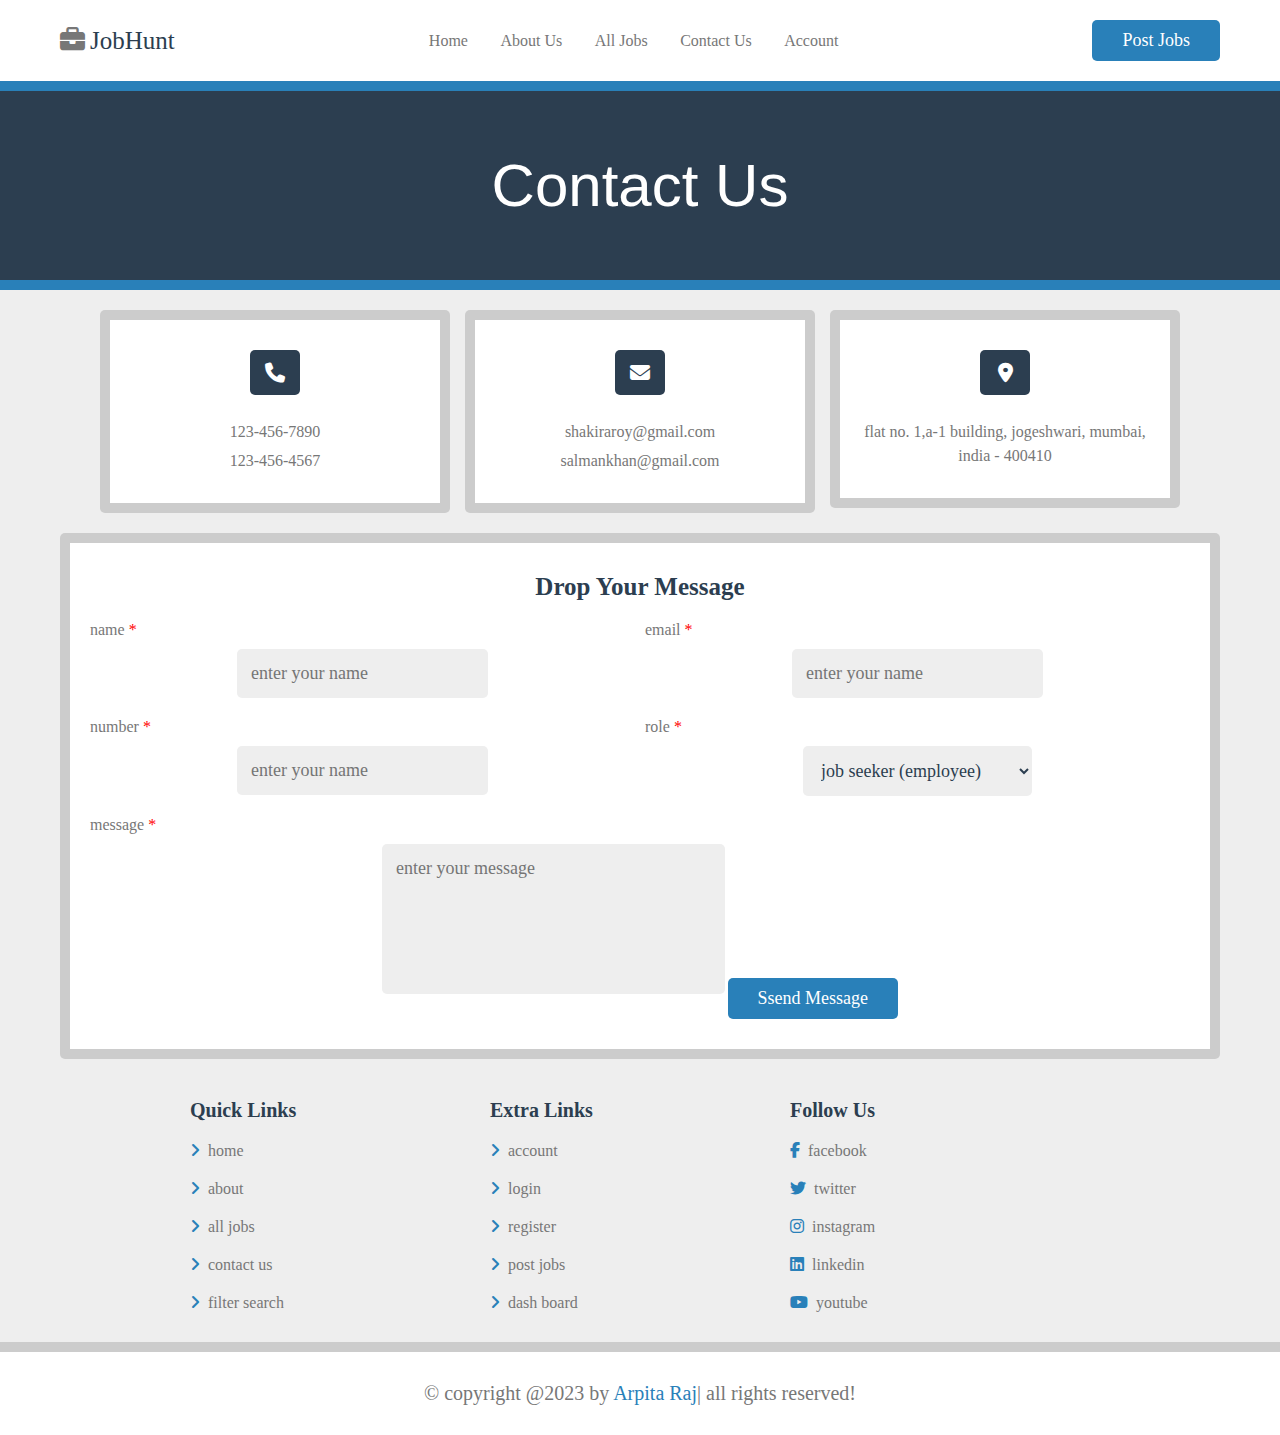
<file: contact.html>
<!DOCTYPE html>
<html lang="en">
<head>
    <meta charset="UTF-8">
    <meta name="viewport" content="width=device-width, initial-scale=1.0">
    <title>contact</title>
    <link rel="stylesheet" href="style.css">
</head>
<body>
    <header class="header">

        <!-- header -->
        <section class="flex">
            <div id="menu-btn" class="fas fa-bars-staggered"></div>

            <a href="index.html" class="logo"><i class="fas fa-briefcase"></i>JobHunt</a>

            <nav class="navbar">
                <a href="index.html">home</a>
                <a href="about.html">about us</a>
                <a href="jobs.html">all jobs</a>
                <a href="contact.html">contact us</a>
                <a href="login.html">account</a>
            </nav>

            <a href="#" class="btn" style="margin-top: 0;">post jobs</a>
        </section>
    </header>

    <!-- contact us section-->
    <div class="section-title">contact us</div>

    <section class="contact">
        <div class="box-container">

            <div class="box">
                <i class="fas fa-phone"></i>
                <a href="tel:1234567890">123-456-7890</a>
                <a href="tel:1112223333">123-456-4567</a>
            </div>

            <div class="box">
                <i class="fas fa-envelope"></i>
                <a href="mailto:shakiraroy@gmail.com">shakiraroy@gmail.com</a>
                <a href="mailto:salmankhan@gmail.com">salmankhan@gmail.com</a>
            </div>

            <div class="box">
                <i class="fas fa-map-marker-alt"></i>
                <a href="#">flat no. 1,a-1 building, jogeshwari, mumbai, india - 400410</a>
            </div>

             </div>

             <form action="" method="post">
                <h3>drop your message</h3>
                <div class="flex">
                     <div class="box">
                        <p>name <span>*</span></p>
                        <input type="text" name="name" required maxlength="20" placeholder="enter your name"
                       class ="input">
                     </div>

                     <div class="box">
                        <p>email <span>*</span></p>
                        <input type="email" name="email" required maxlength="50" placeholder="enter your name"
                       class ="input">
                     </div>

                     <div class="box">
                        <p>number <span>*</span></p>
                        <input type="text" name="number" required min="0" max="9999999999" maxlength="20" placeholder="enter your name"
                       class ="input">
                     </div>

                     <div class="box">
                        <p>role <span>*</span></p>
                        <select name="role" required class="input">
                            <option value="employee">job seeker (employee)</option>
                            <option value="employeer">job provider (employeer)</option>
                        </select>
                     </div>
                </div>

                <p>message <span>*</span></p>
                <textarea name="message" class="input" required maxlength="1000"
                placeholder="enter your message" cols="30" rows="10"></textarea>
                <input type="submit" value="ssend message" name="send" class="btn">
             </form>
    </section>
    



       <!-- footer -->
       <footer class="footer">
        <section class="grid">
            <div class="box">
                <h3>quick links</h3>
                <a href="home.html"><i class="fas fa-angle-right"></i>home</a>
                <a href="about.html"><i class="fas fa-angle-right"></i>about</a>
                <a href="jobs.html"><i class="fas fa-angle-right"></i>all jobs</a>
                <a href="contact.html"><i class="fas fa-angle-right"></i>contact us</a>
                <a href="#"><i class="fas fa-angle-right"></i>filter search</a>
            </div>

            <div class="box">
                <h3>extra links</h3>
                <a href="#"><i class="fas fa-angle-right"></i>account</a>
                <a href="login.html"><i class="fas fa-angle-right"></i>login</a>
                <a href="register.html"><i class="fas fa-angle-right"></i>register</a>
                <a href="#"><i class="fas fa-angle-right"></i>post jobs</a>
                <a href="#"><i class="fas fa-angle-right"></i>dash board</a>
            </div>


            <div class="box">
                <h3>follow us</h3>
                <a href="#"><i class="fab fa-facebook-f"></i>facebook</a>
                <a href="#"><i class="fab fa-twitter"></i>twitter</a>
                <a href="#"><i class="fab fa-instagram"></i>instagram</a>
                <a href="#"><i class="fab fa-linkedin"></i>linkedin</a>
                <a href="#"><i class="fab fa-youtube"></i>youtube</a>
            </div>
        </section>

        <div class="credit">&copy; copyright @2023 by <span>arpita raj</span>| all rights reserved! </div>

    </footer>
</body>
</html>
</file>
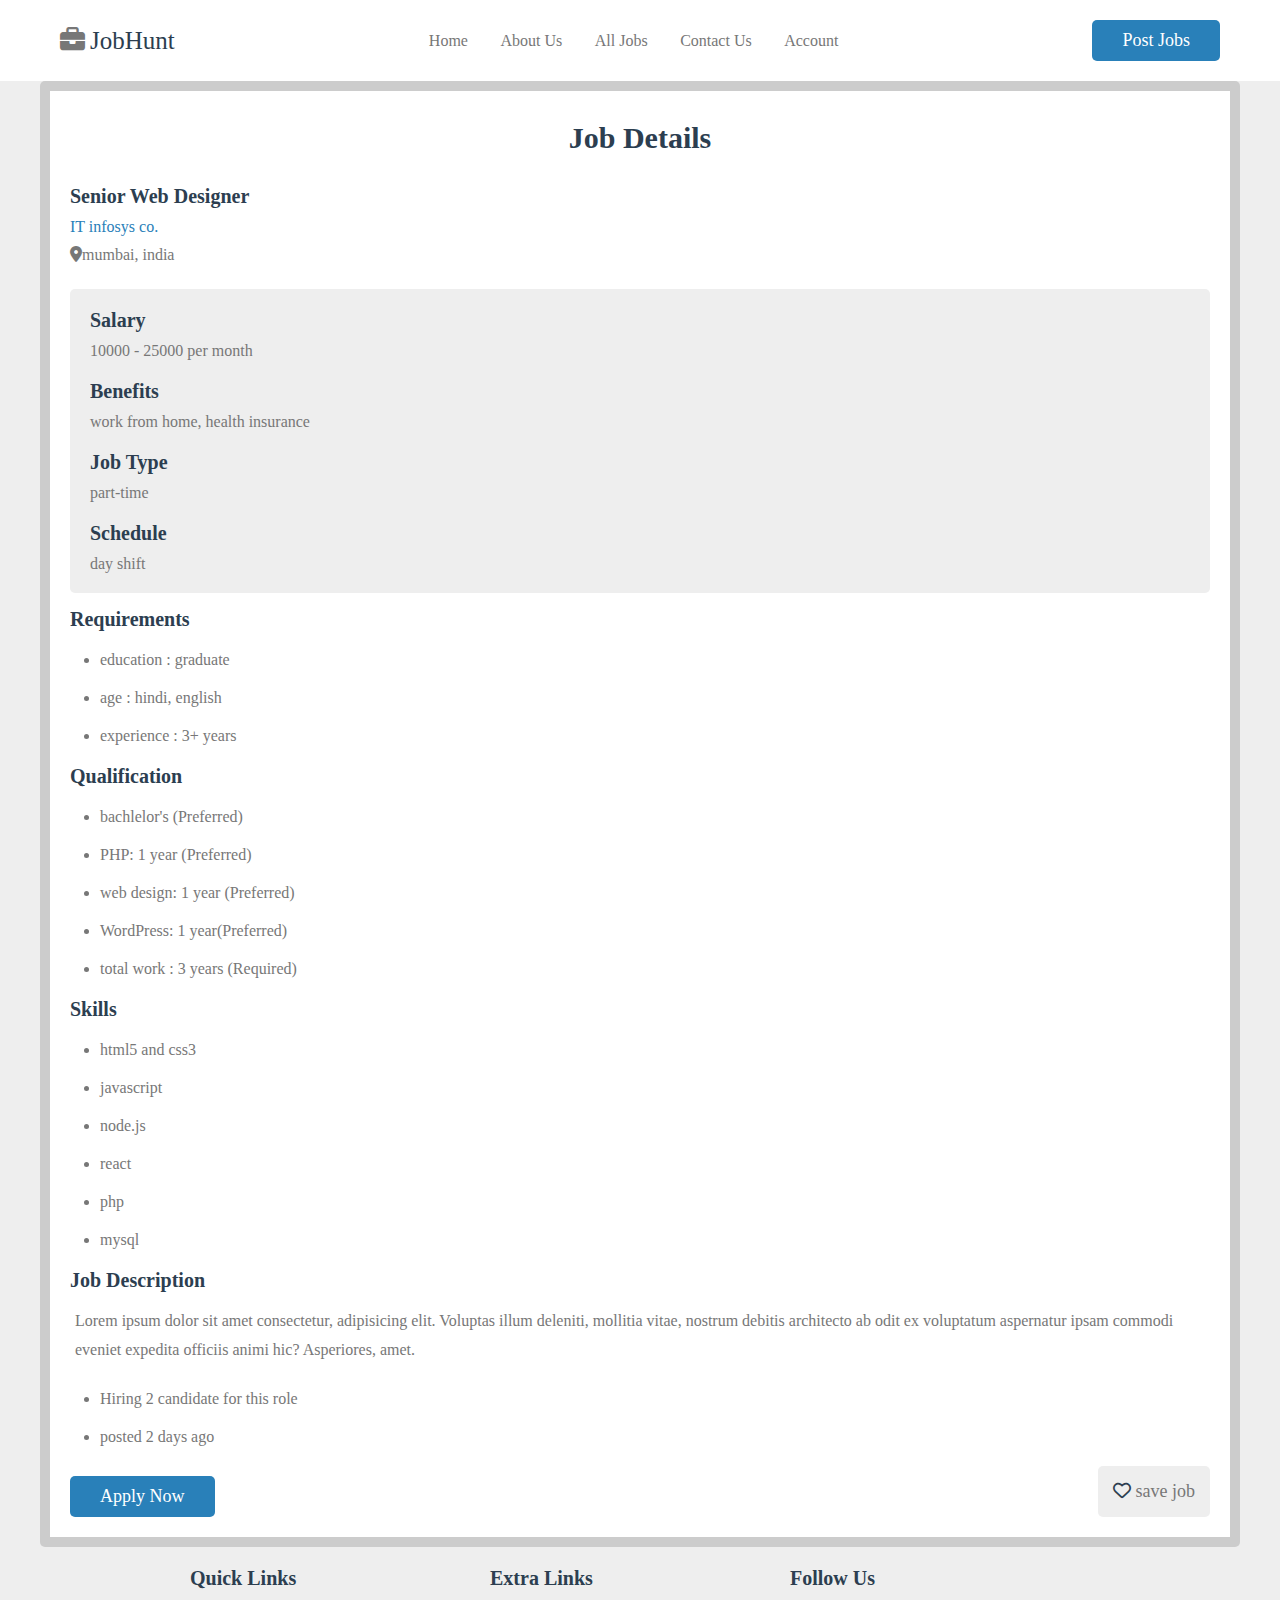
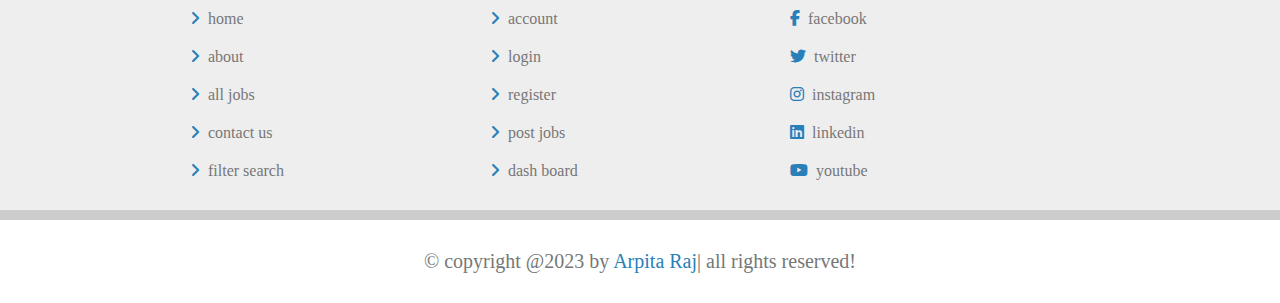
<file: view_job.html>
<!DOCTYPE html>
<html lang="en">

<head>
    <meta charset="UTF-8">
    <meta name="viewport" content="width=device-width, initial-scale=1.0">
    <title>Document</title>
    <link rel="stylesheet" href="style.css">
</head>

<body>
    <header class="header">

        <!-- header -->
        <section class="flex">
            <div id="menu-btn" class="fas fa-bars-staggered"></div>

            <a href="index.html" class="logo"><i class="fas fa-briefcase"></i>JobHunt</a>

            <nav class="navbar">
                <a href="index.html">home</a>
                <a href="about.html">about us</a>
                <a href="jobs.html">all jobs</a>
                <a href="contact.html">contact us</a>
                <a href="login.html">account</a>
            </nav>

            <a href="#" class="btn" style="margin-top: 0;">post jobs</a>
        </section>
    </header>

    <!-- view job section -->

    <section class="job-details">
        <h1 class="heading">job details</h1>

        <div class="details">
            <div class="job-info">
                <h3>senior web designer</h3>
                <a href="view_company.html">IT infosys co.</a>
                <p><i class="fas fa-map-marker-alt"></i>mumbai, india</p>
            </div>
            <div class="basic-details">
                <h3>salary</h3>
                <p>10000 - 25000 per month</p>
                <h3>benefits</h3>
                <p>work from home, health insurance</p>
                <h3>job type</h3>
                <p>part-time</p>
                <h3>schedule</h3>
                <p>day shift</p>
            </div>

            <ul>
                <h3>requirements</h3>
                <li>education : <span>graduate</span></li>
                <li>age : <span>hindi, english</span></li>
                <li>experience : <span>3+ years</span></li>
            </ul>

            <ul>
                <h3>qualification</h3>
                <li>bachlelor's (Preferred)</li>
                <li>PHP: 1 year (Preferred)</li>
                <li>web design: 1 year (Preferred)</li>
                <li>WordPress: 1 year(Preferred)</li>
                <li>total work : 3 years (Required)</li>
            </ul>

            <h3>skills</h3>
            <ul>
                <li>html5 and css3</li>
                <li>javascript</li>
                <li>node.js</li>
                <li>react</li>
                <li>php</li>
                <li>mysql</li>
            </ul>

            <div class="description">
                <h3>job description</h3>
                <p>Lorem ipsum dolor sit amet consectetur, adipisicing elit. Voluptas illum deleniti, mollitia vitae,
                    nostrum debitis architecto ab odit ex voluptatum aspernatur ipsam commodi eveniet expedita officiis
                    animi hic? Asperiores, amet.</p>
                <ul>
                    <li>Hiring 2 candidate for this role</li>
                    <li>posted 2 days ago</li>
                </ul>
            </div>
            <form accept="" method="post" class="flex-btn">
                <input type="submit" value="apply now" name="apply" class="btn">
                <button type="submit" class="save"><i class="far fa-heart"></i><span>save job</span></button>
            </form>
        </div>
    </section>








    <!-- footer -->
    <footer class="footer">
        <section class="grid">
            <div class="box">
                <h3>quick links</h3>
                <a href="home.html"><i class="fas fa-angle-right"></i>home</a>
                <a href="about.html"><i class="fas fa-angle-right"></i>about</a>
                <a href="jobs.html"><i class="fas fa-angle-right"></i>all jobs</a>
                <a href="contact.html"><i class="fas fa-angle-right"></i>contact us</a>
                <a href="#"><i class="fas fa-angle-right"></i>filter search</a>
            </div>

            <div class="box">
                <h3>extra links</h3>
                <a href="#"><i class="fas fa-angle-right"></i>account</a>
                <a href="login.html"><i class="fas fa-angle-right"></i>login</a>
                <a href="register.html"><i class="fas fa-angle-right"></i>register</a>
                <a href="#"><i class="fas fa-angle-right"></i>post jobs</a>
                <a href="#"><i class="fas fa-angle-right"></i>dash board</a>
            </div>


            <div class="box">
                <h3>follow us</h3>
                <a href="#"><i class="fab fa-facebook-f"></i>facebook</a>
                <a href="#"><i class="fab fa-twitter"></i>twitter</a>
                <a href="#"><i class="fab fa-instagram"></i>instagram</a>
                <a href="#"><i class="fab fa-linkedin"></i>linkedin</a>
                <a href="#"><i class="fab fa-youtube"></i>youtube</a>
            </div>
        </section>

        <div class="credit">&copy; copyright @2023 by <span>arpita raj</span>| all rights reserved! </div>

    </footer>
</body>

</html>
</file>
<file: style.css>
@import url('https://fonts.googleapis.com/css2?family=Crimson+Pro:wght@300;400;500;600;700&display=swap');
@import url('https://cdnjs.cloudflare.com/ajax/libs/font-awesome/6.4.2/css/all.min.css');


:root{
    --main-color: #2980b9;
    --red:red;
    --light-color: #777;
    --light-bg: #eee;
    --black: #2c3e50;
    --white: #fff;
    --box-shadow: 0 .5rem 1 rem rgba(0,0,0,.1);
    --border: 1rem solid rgba(0,0,0,.2);
}

*{
    font-family: 'Comfortaa', cursive;
    margin: 0;
    padding: 0;
    box-sizing: border-box;
    text-decoration: none;
    outline: none;
    border: none;
}

*::selection{
    background-color: var(--main-color);
    color: var(--white);
}

::-webkit-scrollbar{
    width: 1rem;
    height: .5 rem;
}

::-webkit-scrollbar-track{
    background-color: transparent;
}

::-webkit-scrollbar-thumb{
    background-color: var(--main-color);
}

html{
    font-size: 62.5%;
    overflow-x: hidden;
    scroll-padding-top: 7rem;
    scroll-behavior: smooth;
}

body{
    background-color: var(--light-bg);
}

section{
    padding: 2rem;
    margin: 0 auto;
    max-width: 1200px;
}

.heading{
    text-align: center;
    margin-bottom: 2rem;
    font-size: 3rem;
    color: var(--black);
    text-transform: capitalize;
    padding: 1rem 0;
}

.section-title{
    border-top: 1rem solid var(--main-color);
    border-bottom: 1rem solid var(--main-color);
    background-color: var(--black);
    color: var(--white);
    text-align: center;
    padding: 6rem 2rem;
    font-size: 6rem;
    text-transform: capitalize;
    font-family: Arial, Helvetica, sans-serif;
}
.btn{
    display: inline-block;
    margin-top: 1rem;
    padding: 1rem 3rem;
    cursor: pointer;
    font-size: 1.8rem;
    color: var(--white);
    background-color: var(--main-color);
    border-radius: .5rem;
    text-transform: capitalize;
    text-align: center;
}

.btn:hover{
    background-color: var(--black) ;
}

.flex-btn{
    display: flex;
    align-items: center;
    justify-content: space-between;
    column-gap: 1 rem;
    flex-wrap: wrap;
}

.header{
    position: sticky;
    top: 0;
    left: 0;
    right: 0;
    background-color: var(--white);
    box-shadow: var(--box-shadow);
    z-index: 1000;
}

.header .flex{
    position: relative;
    display: flex;
    align-items: center;
    justify-content: space-between;
}

#menu-btn{
    font-size: 3rem;
    color: var(--black);
    cursor: pointer;
    display: none;
}
.header .flex .logo{
    font-size: 2.5rem;
     color: var(--black);
}

.header .flex .logo i{
    margin-right: .5rem;
    color: var(--light-color);
}

.header .flex .navbar a{
    display: inline-block;
    padding: 1rem 1.5rem;
    font-size: 1.6rem;
    color: var(--light-color);
    border-radius: .5rem;
    text-transform: capitalize;
}

.header .flex .navbar a:hover{
    background-color: var(--main-color);
    color: var(--white);
}

.home-container{
    background: url('images/home-bg.jpg'), rgba(0,0,0,.7) no-repeat;
    background-size: cover;
    background-position: center;
    background-attachment: fixed;
    background-blend-mode: color;
}

.home-container .home{
    min-height: 80vh;
    display: flex;
    align-items: center;
    justify-content: center;
}

.home-container .home form{
    background-color: var(--white);
    width: 50rem;
    border-radius: .5rem;
    padding: 2rem;
    text-align: center;
}

.home-container .home form h3{
    font-size: 2.5rem;
    color: var(--black);
    margin-bottom: 1rem;
    text-transform: capitalize;
}

.home-container .home form p{
    text-align: left;
    font-size: 1.6rem;
    color: var(--light-color);
    padding-top: 1rem;
}

.home-container .home form p span{
    color: var(--red);
}


.home-container .home form .input{
    width: 100%;
    border-radius: .5rem;
    margin: 1rem 0;
    background-color: var(--light-bg);
    padding: 1.4rem;
    font-size: 1.8rem;
    color: var(--black);
}

.category .box-container{
    display: grid;
    grid-template-columns: repeat(auto-fit, 25rem);
    justify-content: center;
    align-items: flex-start;
    gap: 1.5rem;
}

.category .box-container .box{
    border-radius: .5rem;
    box-shadow: var(--box-shadow);
    border: var(--border);
    padding: 2rem;
    background: var(--white);
    display: flex;
    align-items: center;
    gap: 2rem;
}

.category .box-container .box i{
    height: 4.5rem;
    width: 5rem;
    line-height: 4.5rem;
    font-size:  2.5rem;
    color : var(--black) ;
    border-radius: .5rem;
    background-color: var(--light-bg);
    text-align: center;
}


.category .box-container .box h3{
    font-size: 1.8rem;
    color: var(--black) ;
    text-transform: capitalize;
    padding-bottom: .5rem;
}

.category .box-container .box span{
    color: var(--light-color);
    font-size: 1.6rem;
}

.category .box-container .box:hover{
    background-color: var(--black);

}

.category .box-container .box:hover h3{
    color: var(--white);
}

.category .box-container .box:hover span{
    color: var(--white);
}

.category .box-container .box:hover i{
    color: var(--black);
}

.jobs-container .box-container{
    display: grid;
    grid-template-columns: repeat(auto-fit, 35rem);
    gap: 1.5rem;
    align-items: flex-start;
    justify-content: center;
}

.jobs-container .box-container .box{
    background-color: var(--white);
    border-radius: .5rem;
    padding: 2rem;
    box-shadow: var(--box-shadow);
    overflow-x: hidden;
}

.jobs-container .box-container .box .company{
    display: flex;
    align-items: center;
    gap: 2rem;
    margin-bottom: 2rem;
}

.jobs-container .box-container .box .company img{
    height: 6rem;
    width: 6rem;
    object-fit: contain;
}

.jobs-container .box-container .box .company h3{
    font-size: 1.8rem;
    color: var(--black);
    text-overflow: ellipsis;
    overflow-x: hidden;
    font-family: Arial, Helvetica, sans-serif;
    text-transform: capitalize;
    padding-bottom: .5rem;
}

.jobs-container .box-container .box .company p{
    color: var(--light-color);
    font-size: 1.6rem;
}


.jobs-container .box-container .box .tags {
    color: var(--black);
    font-size: 1.5rem;
}

.jobs-container .box-container .box .location{
    color: var(--light-color);
    font-size: 1.2rem;
    padding-right: .7rem 0;
}

.jobs-container .box-container .box .location i{
    margin-right: .8rem;
    color: var(--main-color);
}
.jobs-container .box-container .box .job-title{
    font-size: 1.9rem;
    font-family: Arial, Helvetica, sans-serif;
    color: var(--black);
    text-transform: capitalize;
    overflow-x: hidden;
    text-overflow: ellipsis;
}

.jobs-container .box-container .box .tags{
    display: flex;
    flex-wrap: wrap;
    gap: 1rem;
    margin: 1.2rem 0;
}

.jobs-container .box-container .box .tags p{
    padding: 1.2rem;
    border-radius: .5rem;
    background-color: var(--light-bg);
    font-size: 1.6rem;
    color: var(--light-color);
}

.jobs-container .box-container .box .tags p i{
    margin-right: .5rem;
    color: var(--black);
}

.jobs-container .box-container .box .fa-heart{
    background-color: var(--light-bg);
    border-radius: .5rem;
    color: var(--light-color);
    font-size: 1.8rem;
    cursor: pointer;
    height: 4rem;
    width: 4.5rem;
    line-height: 4rem;
}

.jobs-container .box-container .box .fa-heart:hover{
    background-color: var(--black);
    color: var(--white);
}

.about img{
    width: 100%;
    margin-bottom: .5rem;
}

.about .box{
    background-color: var(--white);
    border-radius: .5rem;
    border: var(--border);
    padding: 2rem;
    box-shadow: var(--box-shadow);
}

.about .box h3{
    font-size: 2rem;
    color: var(--black);
    margin-bottom: 1rem;
}

.about .box p{
    padding: 1rem 0;
    line-height: 1.8;
    color: var(--light-color);
    font-size: 1.6rem;
}

.reviews .box-container{
    display: grid;
    grid-template-columns: repeat(auto-fit, 35rem);
    gap: 1.5rem;
    align-items: flex-start;
    justify-content: center;
}

.reviews .box-container .box{
    background-color: var(--white);
    box-shadow: var(--box-shadow);
    border: var(--border);
    border-radius: .5rem;
    padding: 2rem;
}


.reviews .box-container .box .starts{
    margin-bottom: 1.5rem;
}

.reviews .box-container .box .stars i{
    color: var(--main-color);
    font-size: 1.8rem;
}

.reviews .box-container .box .title{
    text-transform: capitalize;
    font-size: 1.7rem;
    font-family: Arial, Helvetica, sans-serif;
    color: var(--black);
    text-align: right;
}

.reviews .box-container .box p{
    text-align: right;
    font-size: 1.6rem;
    color: var(--light-color);
    padding: 1rem 0;
    line-height: 1.8;

}

.reviews .box-container .box .user{
    display: flex;
    gap: 1.5rem;
    margin-top: 1rem;
    align-items: center;
}

.reviews .box-container .box .user img{
    height: 6rem;
    width: 6rem;
    border-radius: 50%;
    object-fit: cover;
}

.reviews .box-container .box .user h3{
    font-size: 2rem;
    color: var(--black);
    margin-bottom: .5rem ;
    text-transform: capitalize;
}

.reviews .box-container .box .user span{
    color: var(--light-color);
    font-size: 1.6rem;
}

.job-filter form{
    background-color: var(--white);
    box-shadow: var(--box-shadow);
    border: var(--border);
    border-radius: .5rem;
    padding: 2rem;
}

.job-filter form .flex{
    display: flex;
    flex-wrap: wrap;
    column-gap: 1rem;
}

.job-filter form .flex .box{
    flex: 1 1 40rem;
}

.job-filter form .flex .box p{
    font-size: 1.6rem;
    color: var(--light-color);
}

.job-filter form .flex .box p span{
    color: var(--red);
}

.job-filter form .flex .box .input{
    width: 100%;
    border-radius: .5rem;
    padding: 1.4rem;
    color: var(--black);
    margin: 1rem 0;
    background-color: var(--light-bg);
    font-size: 1.8rem;
}

.job-filter form .dropdown-container{
    margin-top: 1rem;
    display: flex;
    flex-wrap: wrap;
    gap: 1rem;
}

.job-filter form .dropdown-container .dropdown{
    flex: 1 1 20rem;
    position: relative;

}

.job-filter form .dropdown-container .dropdown .output{
    width: 100%;
    background: var(--light-bg);
    border-radius: .5rem;
    padding: 1.4rem;
    font-size: 1.8rem;
    color: var(--black);
    text-transform: capitalize;
    text-align: center;
    user-select: none;
    cursor: pointer;
}

.job-filter form .dropdown-container .dropdown .output:placeholder-shown{
    text-transform: capitalize;
}

.job-filter form .dropdown-container .dropdown .lists{
    position: absolute;
    top: 100%;
    left: 0;
    right: 0;
    background-color: var(--white);
    padding: 1rem;
    border-radius: .5rem;
    background-color: var(--white);
    border: var(--border);
    box-shadow: var(--box-shadow);
    z-index: 10;
    transform: scaleY(0);
    transform-origin: top;
}

.job-filter form .dropdown-container .dropdown .lists .items{
    padding: 1.2rem 1.4rem;
    border-radius: .5rem;
    font-size: 1.8rem;
    color: var(--black);
    cursor: pointer;
}

.job-filter form .dropdown-container .dropdown .lists .items:hover{
    background-color: var(--light-bg);
}

.job-filter form .dropdown-container .dropdown .lists:hover,
.job-filter form .dropdown-container .dropdown:hover .lists,
.job-filter form .dropdown-container .dropdown .output:focus + .lists,
.job-filter form .dropdown-container .dropdown .output:focus-within + .lists{
    transform: scaleY(1);
    transition: .2s linear;
}

.job-details{
    background-color: var(--white);
    border-radius: .5rem;
    border: var(--border);
    padding: 2rem;
    box-shadow: var(--box-shadow);
    overflow-x: hidden;
}

.job-details .details h3{
    margin-bottom: 1rem;
    font-size: 2rem;
    color: var(--black);
    text-transform: capitalize;
    overflow-x: hidden;
    text-overflow: ellipsis;
}

.job-details .details .job-info a{
    display: block;
    font-size: 1.6rem;
    color: var(--main-color);
}

.job-details .details .job-info a:hover{
    text-decoration: underline;
}

.job-details .details .job-info p{
    padding: 1rem 0;
    font-size: 1.6rem;
    color: var(--light-color);
}

.job-details .details .basic-details{
    background-color: var(--light-bg);
    margin: 1.5rem 0;
    border-radius: .5rem;
    padding: 2rem;
    padding-bottom: 0;
}

.job-details .details .basic-details p{
    color: var(--light-color);
    padding-bottom: 2rem;
    font-size: 1.6rem;
}

.job-details .details ul{
    margin: 1rem 0;
}

.job-details .details ul li{
    padding: 1rem 0;
    font-size: 1.6rem;
    color: var(--light-color);
    margin-left: 3rem;
}

.job-details .details .description p{
    font-size: 1.6rem;
    color: var(--light-color);
    line-height: 1.8;
    padding: .5rem;
}


.job-details .details .save{
    background-color: var(--light-bg);
    border-radius: .5rem;
    padding: 1.5rem;
    cursor: pointer;
    font-size: 1.8rem;
}

.job-details .details .save:hover{
    background-color: var(--black);
}

.job-details .details .save i{
    margin-right: .5rem;
    color: var(--black);
}

.job-details .details .save span{
    color: var(--light-color);
}

.job-details .details .save:hover i{
    color: var(--white);
}

.job-details .details .save:hover span{
    color: var(--white);
}

.view-company .details{
    background-color: var(--white);
    box-shadow: var(--box-shadow);
    border: var(--box-shadow);
    border: var(--border);
    border-radius: .5rem;
    background-color: var(--white);
    padding: 2rem;
}

.view-company .details .info{
    max-width: 30rem;
    margin: 0 auto;
    border-radius: .5rem;
    background-color: var(--light-bg);
    padding: 3rem 2rem;
    text-align: center;
    /* margin-bottom: 2rem; */
}

.view-company .details .info img{
    height: 10rem;
    width: 10rem;
    object-fit: contain;
    margin-bottom: 1rem;
}

.view-company .details .info h3{
    padding: 1rem 0;
    font-size: 2rem;
    color: var(--black);
}

.view-company .details .info p{
    font-size: 1.6rem;
    color: var(--light-color);
}

.view-company .details .description{
    margin-top: 2rem;
}

.view-company .details .description h3{
    font-size: 2rem;
    color: var(--black);
    padding: 1rem 0;
    text-transform: capitalize;
}
.view-company .details .description .description p{
    padding: .5rem 0;
    font-size: 1.6rem;
    color: var(--light-color);
    line-height: 1.8;
}

.view-company .details .description ul li{
    margin-left: 3rem;
    font-size: 1.6rem;
    color: var(--light-bg);
    padding-top: 1.5rem;
}


.contact .box-container{
    display:grid;
    grid-template-columns: repeat(auto-fit, 35rem);
    gap: 1.5rem;
    align-items: flex-start;
    justify-content: center;
}

.contact .box-container .box{
    background-color: var(--white);
    border: var(--border);
    border-radius: .5rem;
    box-shadow: var(--box-shadow);
    padding:3rem 2rem;
    text-align: center;
}

.contact .box-container .box i{
    height: 4.5rem;
    width: 5rem;
    line-height: 4.5rem;
    font-size: 2rem;
    color: var(--white);
    background-color: var(--black);
    border-radius: .5rem;
    margin-bottom: 2rem;
}

.contact .box-container .box a{
    display: block;
    padding-top: .5rem;
    font-size: 1.6rem;
    color: var(--light-color);
    line-height: 1.5;
}

.contact form{
    margin-top: 2rem;
    background-color: var(--white);
    border: var(--border);
    border-radius: .5rem;
    box-shadow: var(--box-shadow);
    padding:3rem 2rem;
    text-align: center;
}

.contact form h3{
    font-size: 2.5rem;
    color: var(--black);
    text-transform: capitalize;
    margin-bottom: 1rem;
}

.contact form .flex{
    display: flex;
    flex-wrap: wrap;
    column-gap: 1rem;
}

.contact form .flex .box{
    flex: 1 1 40rem;
}

.contact form .input{
    width: 100;
    border-radius: .5rem;
    padding: 1.4rem;
    color: var(--black);
    font-size: 1.8rem;
    background-color: var(--light-bg);
    margin: 1rem 0;
}

.contact form p{
    text-align: left;
    font-size: 1.6rem;
    padding-top: 1rem;
    color: var(--light-color);
}

.contact form p span{
    color: var(--red);
}

.contact form textarea{
    height: 15rem;
    resize: none;
}

.account-form-container{
    background: url('images/home-bg.jpg'), rgba(0,0,0,.7) no-repeat;
    background-size: cover;
    background-position: center;
    background-attachment: fixed;
    background-blend-mode: color;
}

.account-form-container .account-form{
    min-height: 80vh;
    display: flex;
    align-items: center;
    justify-content: center;
}

.account-form-container .account-form form{
    background-color: var(--white);
    border-radius: .5rem;
    padding: 2rem;
    width: 50rem;
    text-align: center;
}

.account-form-container .account-form form h3{
    font-size: 2.5rem;
    color: var(--black);
    text-transform: capitalize;
    margin-bottom: 1rem;
}

.account-form-container .account-form form .input{
    width: 100%;
    margin: 1rem 0;
    font-size: 1.8rem;
    padding: 1.4rem;
    background-color: var(--light-bg);
    border-radius: .5rem;
}

.account-form-container .account-form form p{
    padding: 1rem 0;
    font-size: 1.6rem;
    color: var(--light-color);
}

.account-form-container .account-form form p a{
    color: var(--black);
    text-decoration: underline;
}
















































.footer .grid{
    display: grid;
    grid-template-columns: repeat(auto-fit, 30rem);
    grid: 1.5rem;
    justify-content: center;
    align-items: flex-start;
}

.footer .grid .box h3{
    font-size: 2rem;
    color: var(--black);
    margin-bottom: 1rem 0;
    padding-bottom: 1rem;
    text-transform: capitalize;
}

.footer .grid .box a{
    display: block;
    padding: 1rem 0;
    font-size:1.6rem ;
    color: var(--light-color);
}

.footer .grid .box a i{
    color: var(--main-color);
    margin-right: .8rem;
    transition: .2s linear;
}
.footer .grid .box a:hover i{
    margin-right: 2rem;
}

.footer .credit{
    text-align: center;
    padding:3rem  2rem;
    border-top: var(--border);
    background-color: var(--white);
    font-size: 2rem;
    color: var(--light-color);
}

.footer .credit span{
    color: var(--main-color);
    text-transform: capitalize;
}

















/* media queries */
@media (max-width:991px){
    html{
        font-size: 55%;
    }
    .section-title{
        font-size: 5rem;
    }
}

@media (max-width: 768px){
    #menu-btn{
        display: inline-block;
    }

    .header .flex .navbar{
        position: absolute;
        top: 99%;
        left: 0;
        right: 0;
        border-top: var(--white);
        background-color: var(--white);
        padding: 1rem .5rem;
        clip-path: polygon(100% 0, 0 0, 100% 0);
        transition: .2s linear;
    }

    .header .flex .navbar.active{
        clip-path: polygon(0 0, 100% 0, 100% 100%, 0% 100%);
    }

    .header .flex .navbar a{
        display: block;
        padding: 1.5rem 2rem;
    }

    .category .box-container{
        grid-template-columns: repeat(auto-fit, 16.5rem);
    }

    .category .box-container .box{
        flex-flow: column;
        text-align: center;
    }
    .section-title{
        font-size: 4rem;
        padding: 4rem 2rem;
    }
}

@media (max-width:450px){
    html{
        font-size: 50%;
    }
    .section-title{
        font-size: 3.5rem;
    }
}
</file>
